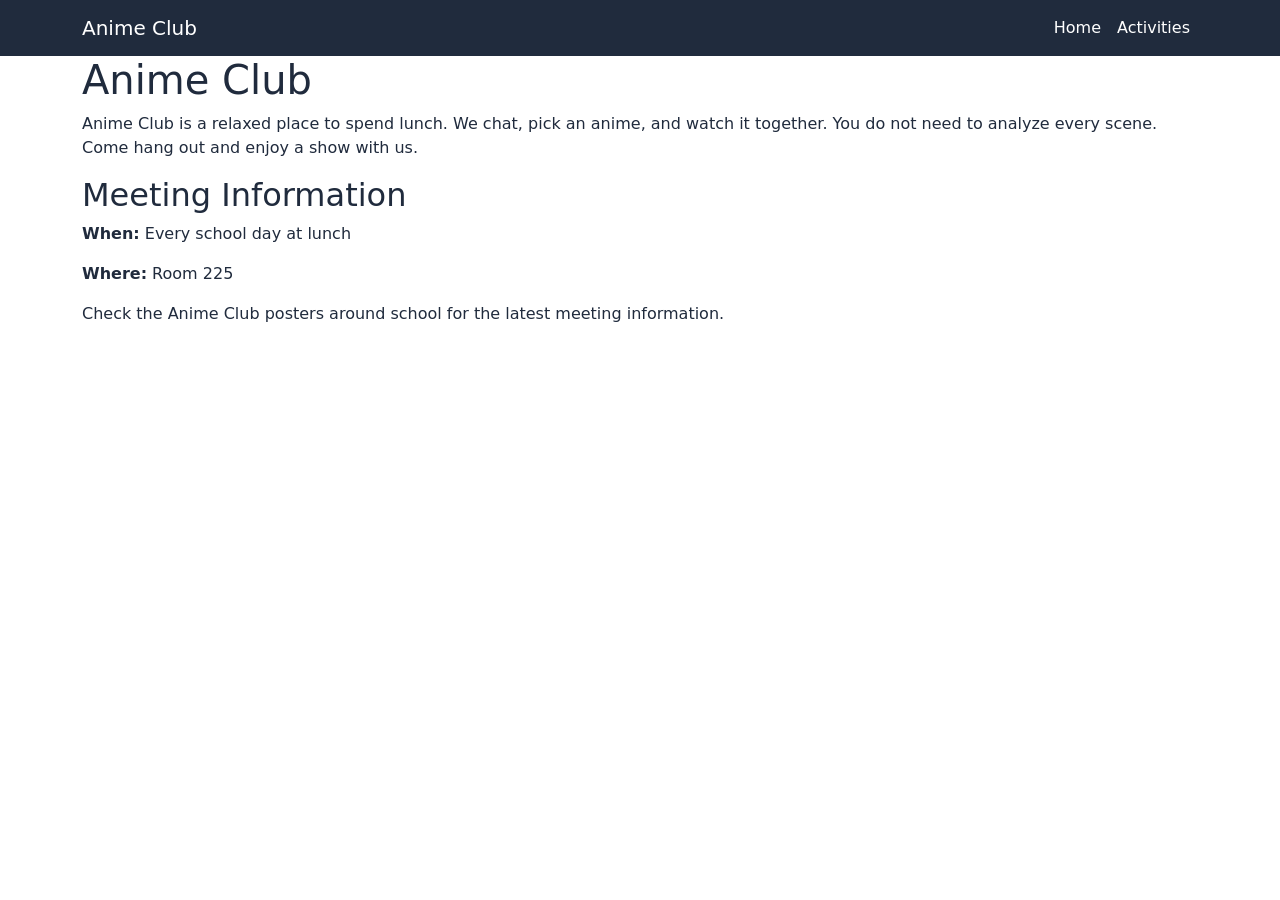
<file: AnimeClub/index.html>
<!DOCTYPE html>
<html lang="en">
<head>
    <meta charset="UTF-8">
    <meta name="viewport" content="width=device-width, initial-scale=1.0">
    <title>Anime Club</title>

    <link href="https://cdn.jsdelivr.net/npm/bootstrap@5.3.3/dist/css/bootstrap.min.css"
          rel="stylesheet">

    <link href="style.css" rel="stylesheet">
</head>

<body>
    <header>
        <nav class="navbar navbar-expand-md" aria-label="Main navigation">
            <div class="container">
                <a class="navbar-brand" href="#home">Anime Club</a>

                <button class="navbar-toggler" type="button"
                        data-bs-toggle="collapse"
                        data-bs-target="#navbarMenu"
                        aria-controls="navbarMenu"
                        aria-expanded="false"
                        aria-label="Toggle navigation">
                    <span class="navbar-toggler-icon"></span>
                </button>

                <div class="collapse navbar-collapse" id="navbarMenu">
                    <ul class="navbar-nav ms-auto">
                        <li class="nav-item">
                            <a class="nav-link" href="#home">Home</a>
                        </li>
                        <li class="nav-item">
                            <a class="nav-link" href="activities.html">Activities</a>
                        </li>
                    </ul>
                </div>
            </div>
        </nav>
    </header>

    <main class="container">
        <section id="home">
            <h1>Anime Club</h1>
            <p>
                Anime Club is a relaxed place to spend lunch.
                We chat, pick an anime, and watch it together.
                You do not need to analyze every scene.
                Come hang out and enjoy a show with us.
            </p>
        </section>

            <h2>Meeting Information</h2>
            <p><strong>When:</strong> Every school day at lunch</p>
            <p><strong>Where:</strong> Room 225</p>
            <p>
                Check the Anime Club posters around school
                for the latest meeting information.
            </p>
    </main>

    <script src="https://cdn.jsdelivr.net/npm/bootstrap@5.3.3/dist/js/bootstrap.bundle.min.js"></script>
</body>
</html>
</file>
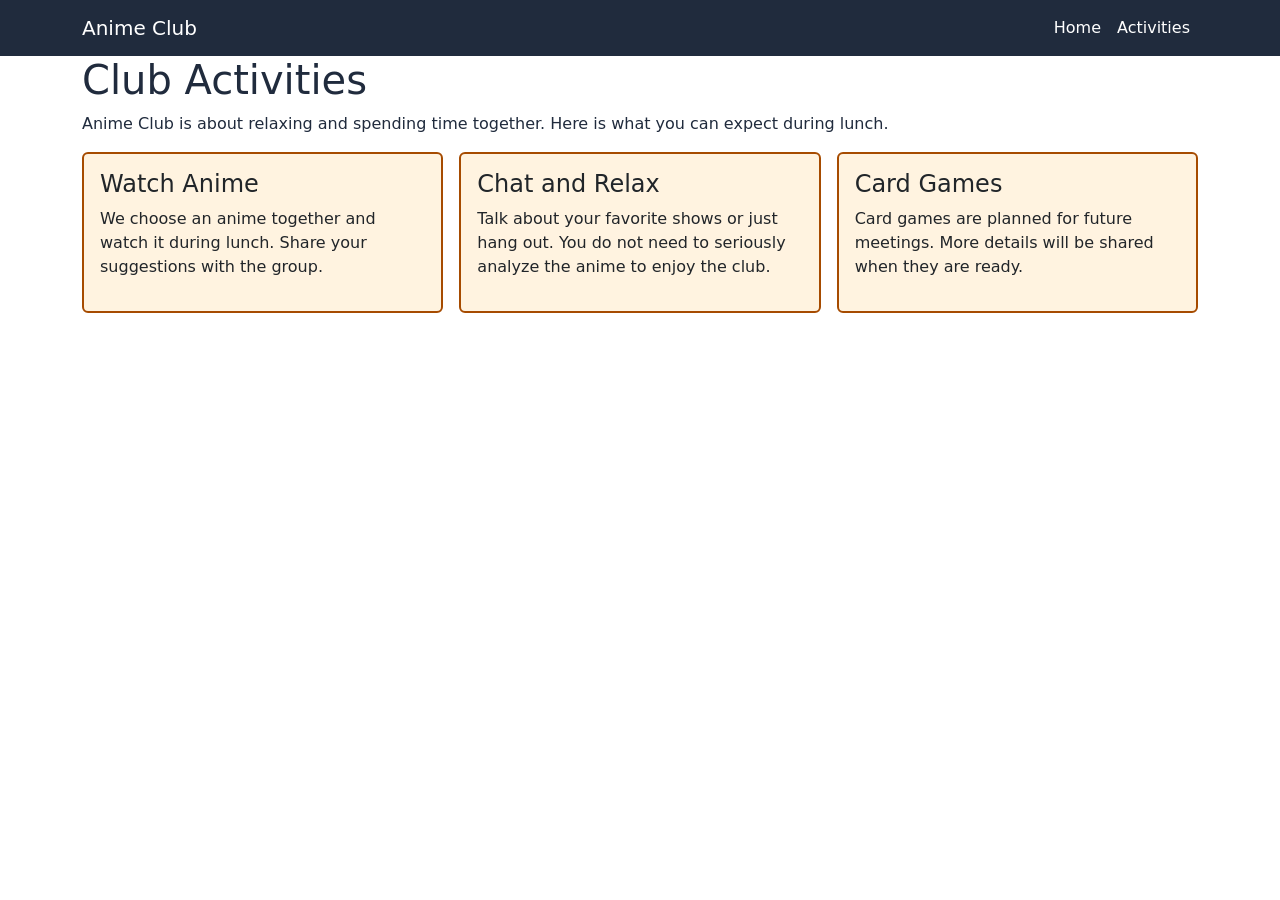
<file: AnimeClub/activities.html>
<!DOCTYPE html>
<html lang="en">
<head>
    <meta charset="UTF-8">
    <meta name="viewport" content="width=device-width, initial-scale=1.0">
    <title>Activities</title>

    <link href="https://cdn.jsdelivr.net/npm/bootstrap@5.3.3/dist/css/bootstrap.min.css"
          rel="stylesheet">
    <link href="style.css" rel="stylesheet">
</head>

<body>
    <header>
        <nav class="navbar navbar-expand-md" aria-label="Main navigation">
            <div class="container">
                <a class="navbar-brand" href="index.html">Anime Club</a>

                <button class="navbar-toggler" type="button"
                        data-bs-toggle="collapse"
                        data-bs-target="#navbarMenu"
                        aria-controls="navbarMenu"
                        aria-expanded="false"
                        aria-label="Toggle navigation">
                    <span class="navbar-toggler-icon"></span>
                </button>

                <div class="collapse navbar-collapse" id="navbarMenu">
                    <ul class="navbar-nav ms-auto">
                        <li class="nav-item">
                            <a class="nav-link" href="index.html">Home</a>
                        </li>
                        <li class="nav-item">
                           <a class="nav-link" href="activities.html">Activities</a>
                        </li>
                    </ul>
                </div>
            </div>
        </nav>
    </header>

    <main class="container">
        <section>
            <h1>Club Activities</h1>
            <p>
                Anime Club is about relaxing and spending time together.
                Here is what you can expect during lunch.
            </p>

            <div class="row g-3">
                <div class="col-md-4">
                    <div class="card h-100">
                        <div class="card-body">
                            <h2 class="h4">Watch Anime</h2>
                            <p>
                                We choose an anime together and watch it
                                during lunch. Share your suggestions
                                with the group.
                            </p>
                        </div>
                    </div>
                </div>

                <div class="col-md-4">
                    <div class="card h-100">
                        <div class="card-body">
                            <h2 class="h4">Chat and Relax</h2>
                            <p>
                                Talk about your favorite shows or just
                                hang out. You do not need to seriously
                                analyze the anime to enjoy the club.
                            </p>
                        </div>
                    </div>
                </div>

                <div class="col-md-4">
                    <div class="card h-100">
                        <div class="card-body">
                            <h2 class="h4">Card Games</h2>
                            <p>
                                Card games are planned for future
                                meetings. More details will be shared
                                when they are ready.
                            </p>
                        </div>
                    </div>
                </div>
            </div>
        </section>
    </main>

    <script src="https://cdn.jsdelivr.net/npm/bootstrap@5.3.3/dist/js/bootstrap.bundle.min.js"></script>
</body>
</html>
</file>
<file: AnimeClub/style.css>
body {
    background-color: #ffffff;
    color: #202b3d;
}

.navbar,
footer {
    background-color: #202b3d;
    color: white;
}

.navbar-brand,
.navbar .nav-link {
    color: white;
}

.navbar-brand:hover,
.navbar .nav-link:hover {
    color: #ffca80;
}

.navbar-toggler {
    background-color: white;
}

h1, h2 {
    color: #202b3d;
}

.card {
    background-color: #fff3e0;
    border: 2px solid #a64b00;
}

h3 {
    color: #8a3e00;
}
</file>
